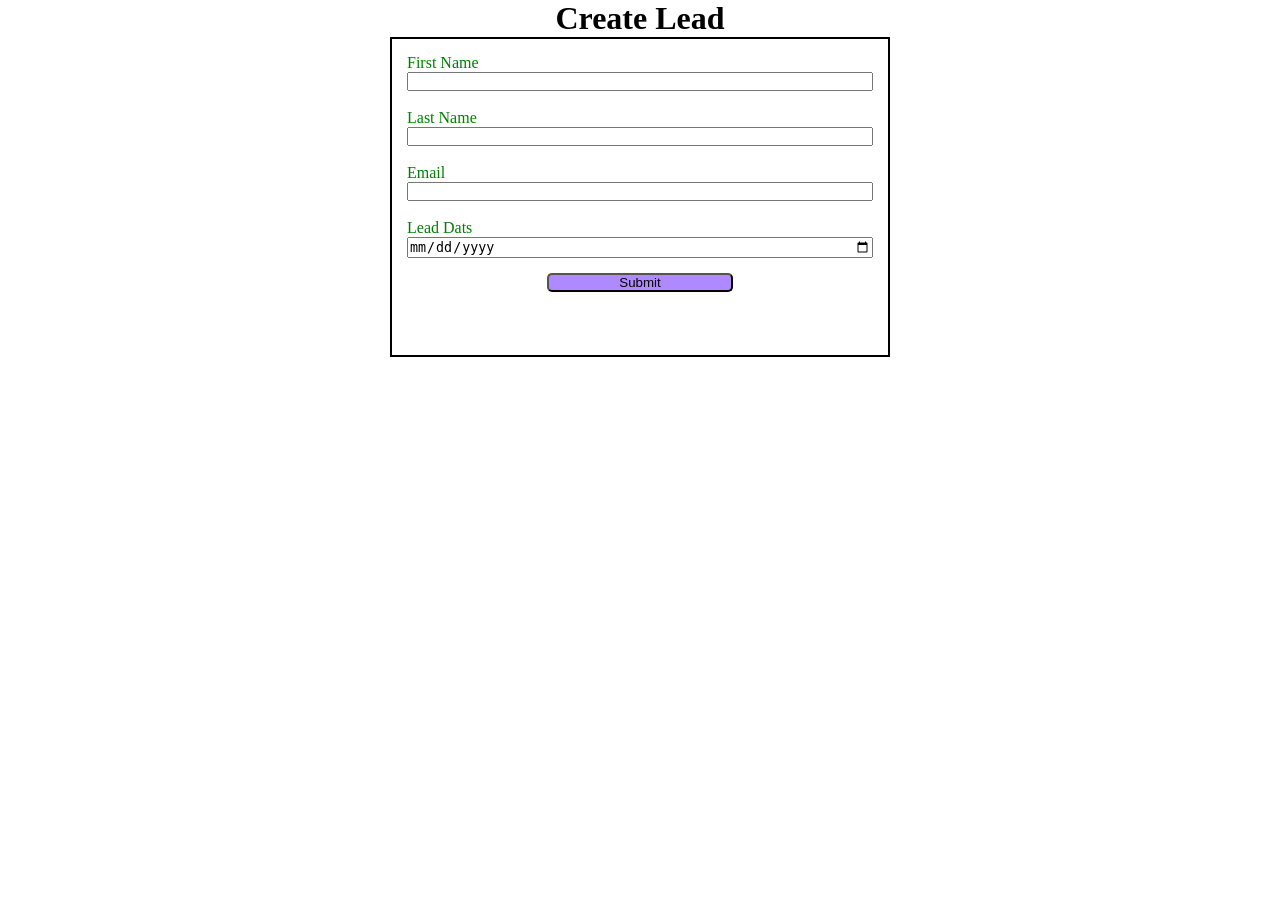
<file: index.html>
<!DOCTYPE html>
<html lang="en">
<head>
    <meta charset="UTF-8">
    <meta name="viewport" content="width=device-width, initial-scale=1.0">
    <title>Document</title>
    <link rel="stylesheet" href="style.css">
    <script src="script.js"></script>
    <script src="https://www.google.com/recaptcha/api.js"></script>

</head>
<body>
    <h1>Create Lead</h1>
<form action="https://webto.salesforce.com/servlet/servlet.WebToLead?encoding=UTF-8&orgId=00Dg5000002T8im"
 method="POST"
onsubmit="beforesubmit(event)">
<input type=hidden name='captcha_settings' value='{"keyname":"WebToLeadForm","fallback":"true","orgId":"00Dg5000002T8im","ts":""}'>

<input type=hidden name="oid" value="00Dg5000002T8im">
<!-- <input type=hidden name="retURL" value="https://trailhead.salesforce.com/"> -->
<input type=hidden name="retURL" value="https://shaik34-star.github.io/Web-To-Lead-Project/thanks.html">

<input type=hidden name="Lead_Date__c" class="outputdate">

<!--  ----------------------------------------------------------------------  -->
<!--  NOTE: These fields are optional debugging elements. Please uncomment    -->
<!--  these lines if you wish to test in debug mode.                          -->
<!--  <input type="hidden" name="debug" value=1>                              -->
<!--  <input type="hidden" name="debugEmail"                                  -->
<!--  value="nirugantishaikshavali78@gmail.com">                              -->
<!--  ----------------------------------------------------------------------  -->

<label for="first_name">First Name</label><input  id="first_name" maxlength="40" name="first_name" size="20" type="text"  required="true"/><br>

<label for="last_name">Last Name</label><input  id="last_name" maxlength="80" name="last_name" size="20" type="text" required="true" /><br>

<label for="email">Email</label><input  id="email" maxlength="80" name="email" size="20" type="text" required="true" /><br>

<label for="email">Lead Dats</label>
<input type="date" required="true" class="inputdate"/>
<!-- Lead Date:<span class="dateInput dateOnlyInput"><input  id="00Ng500000CTmrx" name="00Ng500000CTmrx" size="12" type="text" /></span><br> -->

<input type="submit" class="submit" name="submit">
<div class="g-recaptcha"
data-callback="capthchasuccess"
 data-sitekey="6Lf0tJgsAAAAAC6mP6196Y_fOBBapI96eeWGdexl"></div><br>

</form>

    
</body>
</html>
</file>
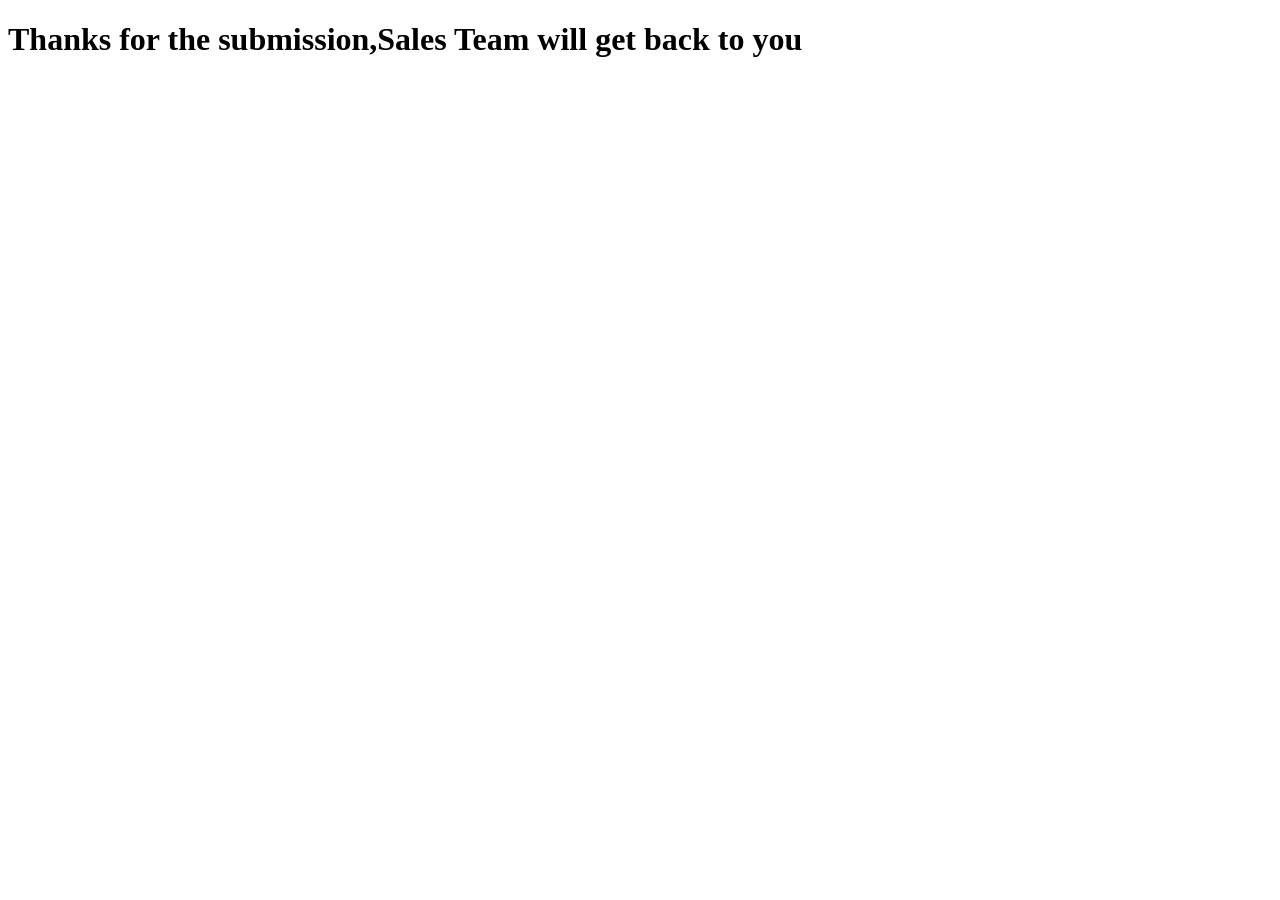
<file: thanks.html>
<!DOCTYPE html>
<html lang="en">
<head>
    <meta charset="UTF-8">
    <meta name="viewport" content="width=device-width, initial-scale=1.0">
    <title>Document</title>
</head>
<body>
    <h1>Thanks for the submission,Sales Team will get back to you</h1>
</body>
</html>
</file>
<file: style.css>
*{
    margin: 0;
    padding: 0;
    box-sizing: border-box;
}

h1 {
    text-align: center;
}

input,label{
    display: block;
}

label{
    color: green;
}

input{
    width: 100%;
}

.submit {
    margin: 15px auto 0 auto;
    width: 40%;
    background-color: rgb(175, 137, 2115);
    border-radius: 5px;
}

form{
    min-width: 300px;
    max-width: 500px;
    margin: auto;
    border: 2px solid black;
    padding: 15px;
}

.g-recaptcha{
    margin: 15px auto;
    display: flex;
    justify-content: center;
}
</file>
